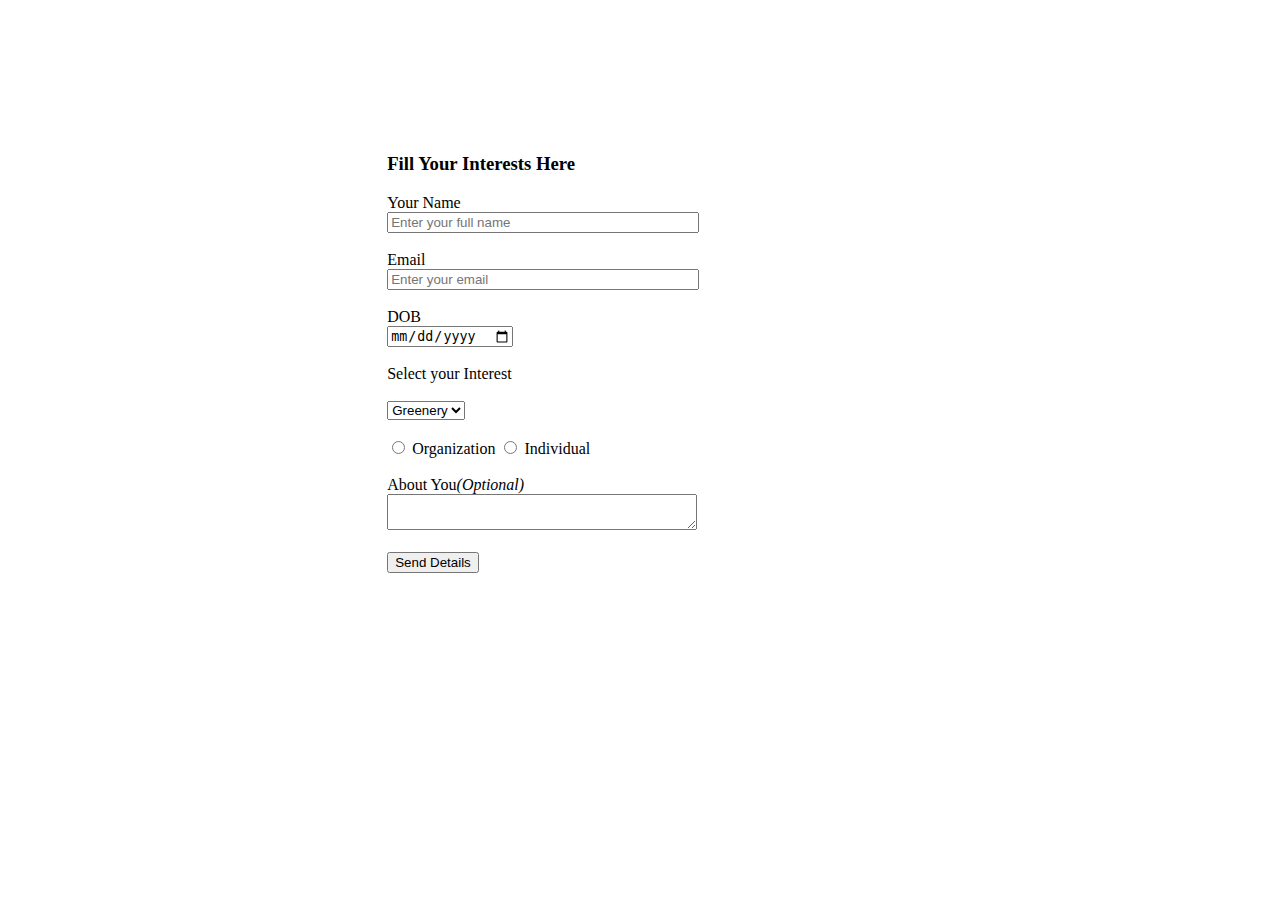
<file: JsAsignment/index.html>
<!DOCTYPE html>
<html>
    <head>
        <meta charset="utf-8">
        <meta name="viewport" content="width = device-width, initial-scale=1.0">
        <script src="script.js"></script>
        <link rel="stylesheet" href="file.css">
        <link href="summary.html" rel="import" />
    </head>
    <body>
        <div id="form">
            <form name="credentials" method="get">
                <h3>Fill Your Interests Here</h3>
            <label for="name">Your Name <br></label>
            <input type="text" id="name" name="name" placeholder="Enter your full name" style="width:40% ;" > 
            <br><br>
            <label for="email">Email <br></label>
            <input type="email" id="email" name="email" placeholder="Enter your email" style="width:40% ;"> 
             <br><br>
            <label for="dob">DOB <br></label> 
            <input type="date" id="dob" name="dob" placeholder="Select your date of birth">
             <br><br>
            <label for="interest">Select your Interest <br><br>
            <select name="interest" id="select" >
                <option value="Greenery" id="greenery" >Greenery</option>
                <option value="Hills" id="hills">Hills</option>
                <option value="Buildings" id="buildings">Buildings</option>
            </select>
            </label>
            <br><br>
            
            <input type="radio" name="type" id="org" value="Organization" >
            <label for="org" >Organization</label>
            <input type="radio" name="type" id="ind" value="Individual">
            <label for="ind"  >Individual</label>
        
            <br><br>
    
            <label for="about">About You<i>(Optional)</i></label><br>
            <textarea id="about" name="about" style="width: 40%; height:30%"></textarea><br><br>
    
            <button type="submit" onclick="sendForm()">Send Details</button>
            
            </form>

        </div>    
    </body>
    <!-- <button type="submit" onclick="show()">Send Details</button> -->
</html>
</file>
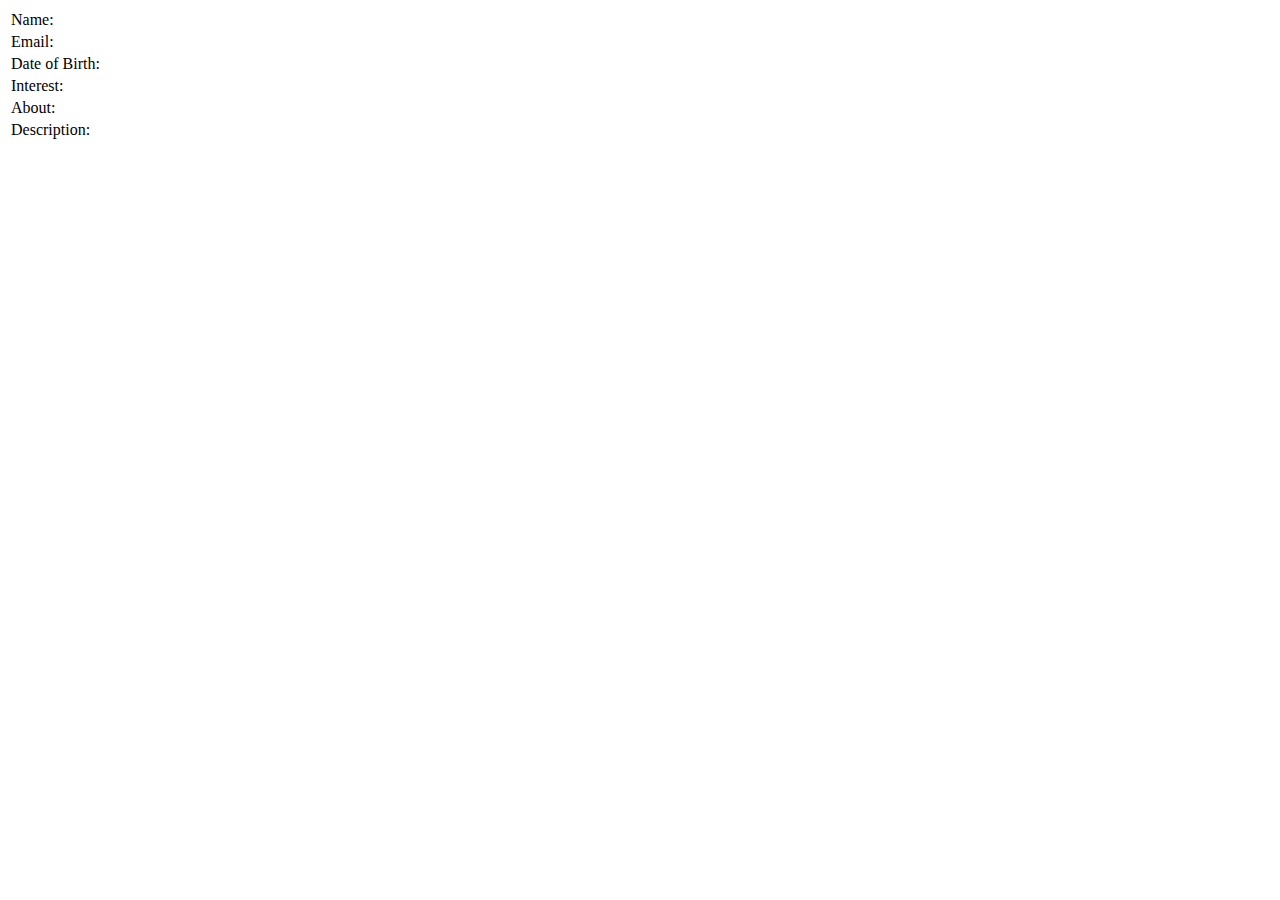
<file: JsAsignment/summary.html>
<!DOCTYPE html>
<html lang="en">
<head>
    <meta charset="UTF-8">
    <meta http-equiv="X-UA-Compatible" content="IE=edge">
    <meta name="viewport" content="width=device-width, initial-scale=1.0">
    <title>Form</title>
    <script>
        var getVal = getValuesFromUrl();
        setData(getVal);

        function getValuesFromUrl()
        {

            const urlParams = new URLSearchParams(window.location.search);
            let queryData = {};
            queryData.name = urlParams.get('name');
            queryData.email = urlParams.get('email');
            queryData.date = urlParams.get('date');
            queryData.interest = urlParams.get('interest');
            queryData.isIndividual = urlParams.get('isIndividual');
            queryData.isOrganization = urlParams.get('isOrganization');
            queryData.aboutYou = urlParams.get('aboutYou');

            return queryData;
        }
        
        function setData(queryData)
        {
            document.getElementById('name').innerHTML = queryData.name;
            document.getElementById('email').innerHTML = queryData.email;
            document.getElementById('dob').innerHTML = queryData.date;
            document.getElementById('interest').innerHTML = queryData.interest;
            document.getElementById('about').innerHTML = queryData.isIndividual;
            document.getElementById('about').innerHTML = queryData.isOrganization;
            document.getElementById('description').innerHTML = queryData.aboutYou;
        }
        
    </script>
    
</head>
<body>
    <table>
        <tr>
            <td>Name:</td>
            <td id="name"></td>
        </tr>
        <tr>
            <td>Email:</td>
            <td id="email"></td>
        </tr>
        <tr>
            <td>Date of Birth:</td>
            <td id="dob"></td>
        </tr>
        <tr>
            <td>Interest:</td>
            <td id="interest"></td>
        </tr>
        <tr>
            <td>About:</td>
            <td id="about"></td>
        </tr>
        <tr>
            <td>Description:</td>
            <td id="description"></td>
        </tr>
    </table>
</body>
</html>
</file>
<file: JsAsignment/file.css>
#form{
    padding: 10% 10% 10% 30%;
}
</file>
